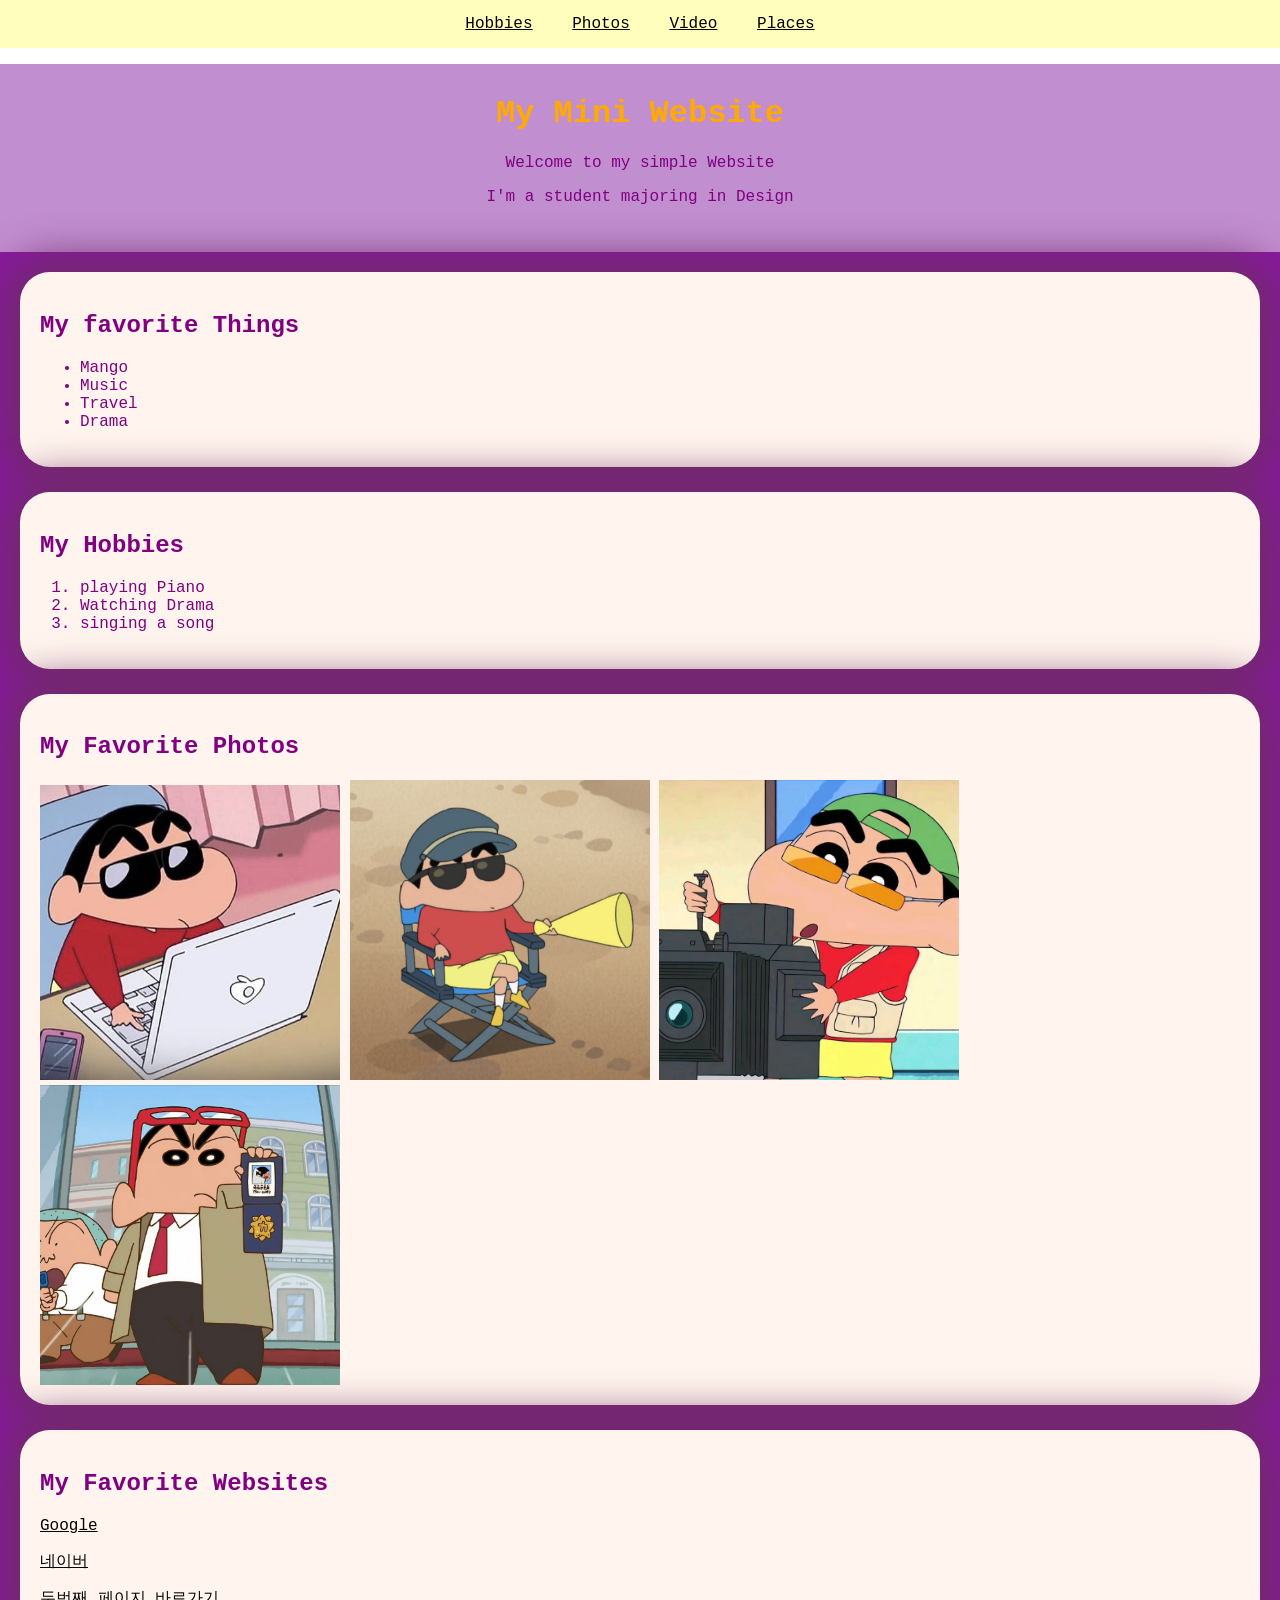
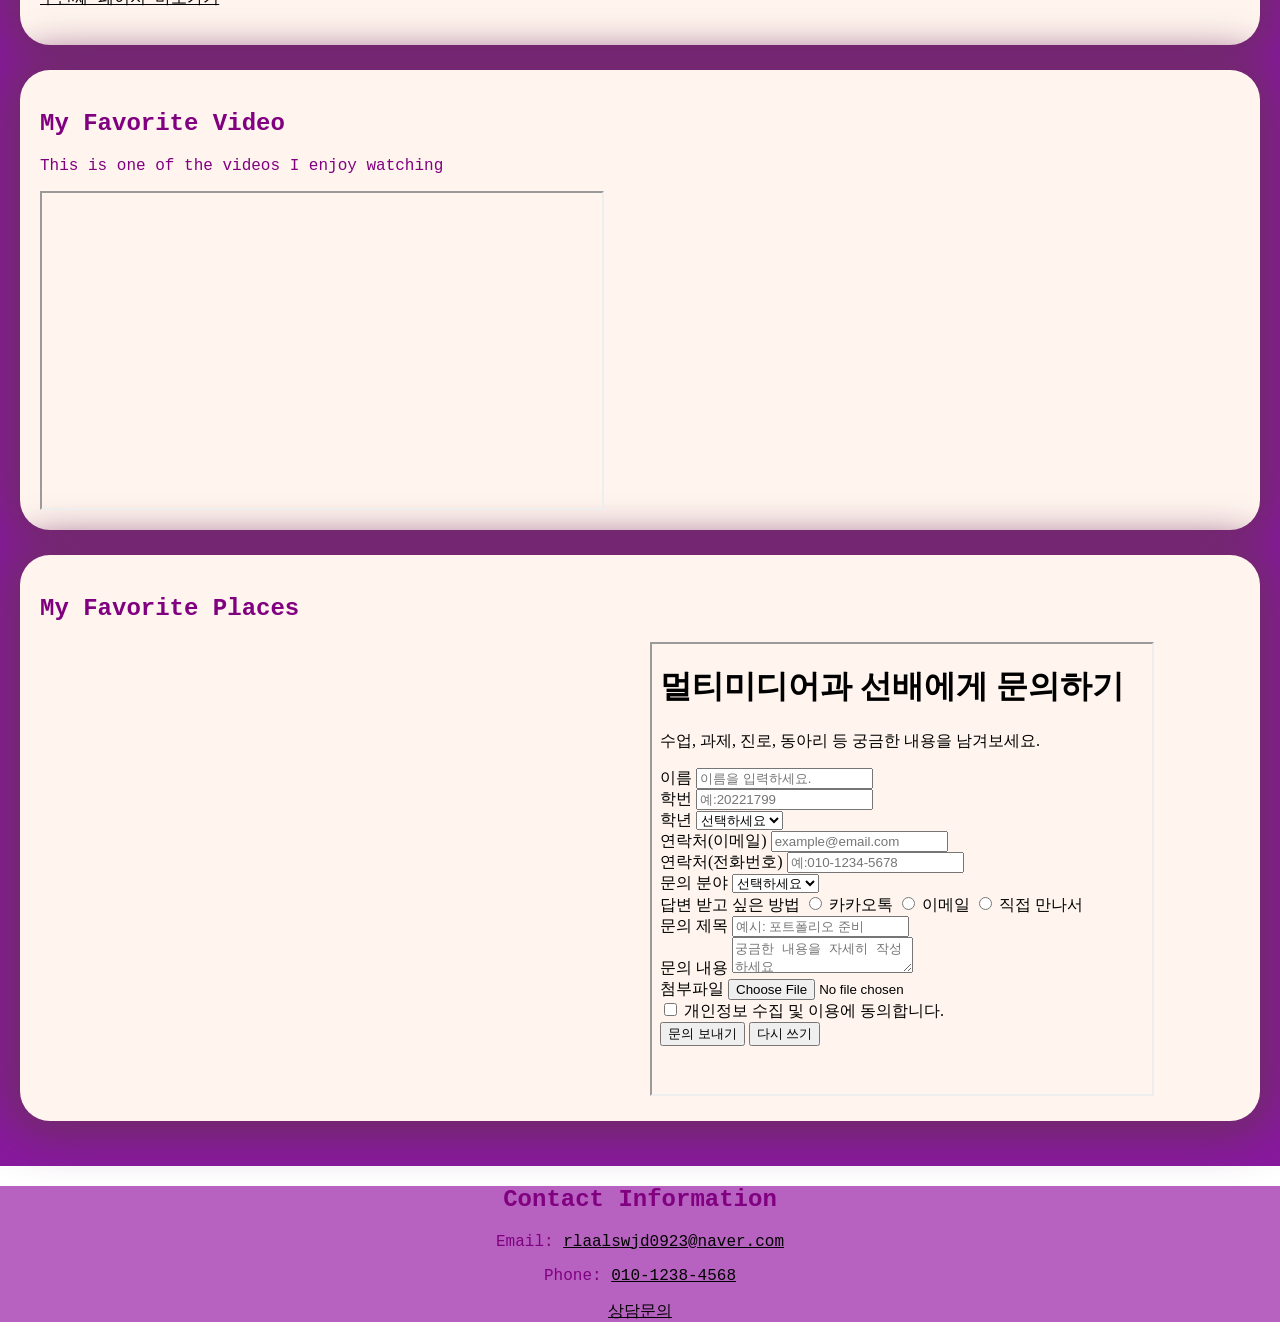
<file: index.html>
<html>
    <head>
        <meta charset="UTF-8">
        <title>My Mini Website</title>
        <link rel="stylesheet" href="style.css">

    </head>
    <body>

        <nav>
        <ul>
            <li> <a href="#hobby"> Hobbies</a></li>
            <li> <a href="#photos">Photos</a></li>
            <li> <a href="#video"> Video</a></li>
            <li> <a href="#places">Places</a></li>
        </ul>
        </nav>

        <header>
        <h1>My Mini Website</h1>
        <p>Welcome to my simple Website</p>
        <p>I'm a student majoring in Design</p>
        </header>

        <section>
            <article>
        <h2>My favorite Things</h2>
        <ul>
            <li>Mango</li>
            <li>Music</li>
            <li>Travel</li>
            <li>Drama</li>
        </ul>
        </article>


        <article>
        <h2 id="hobby"> My Hobbies</h2>
        <ol>
            <li>playing Piano</li>
            <li>Watching Drama</li>
            <li>singing a song</li>
        </ol>
        </article>

        <article>
        <h2 id="photos"> My Favorite Photos</h2>
        <img src="images/zzanggu.jpg" width="300px" alt = "zzanggu photo">
        <img src="images/zzanggu2.jpg" width="300px">
        <img src="images/zzanggu3.jpg" width="300px">
        <img src="zzanggu/zzanggu4.jpg" width="300px">
         </article>

         <article>
   <h2> My Favorite Websites</h2>
   <p><a href="https://www.google.com/" target="_blank" style="color: black;">Google</a></p>
   <p><a href="https://www.naver.com/" target="_blank" style="color: black;">네이버</a></p>
   <p><a href="page2.html" target="_blank" style="color: black;"> 두번째 페이지 바로가기</a></p>
   </article>
    
   <article>
   <h2 id="video"> My Favorite Video</h2>
   <p>This is one of the videos I enjoy watching</p>
   <iframe width="560" height="315" src="https://www.youtube.com/watch?v=QKWpX8zxd_I" title="YouTube video player"frame></iframe>
   </article>

   <article>
   <h2 id="places"> My Favorite Places</h2>
   <iframe src="https://www.google.com/maps/embed?pb=!1m18!1m12!1m3!1d26097.107176572914!2d129.118666!3d35.15316905!2m3!1f0!2f0!3f0!3m2!1i1024!2i768!4f13.1!3m3!1m2!1s0x3568ed2f27c70ec7%3A0xff6df0e14d9216fb!2z6rSR7JWI66as7ZW07IiY7JqV7J6l!5e0!3m2!1sko!2skr!4v1774077479942!5m2!1sko!2skr" width="600" height="450" style="border:0;" allowfullscreen="" loading="lazy" referrerpolicy="no-referrer-when-downgrade"></iframe>

   <iframe src="page2.html" width="500" height="450"></iframe>
   </article>
   </section>

   <footer>
   <h2>Contact Information</h2>
   <p>Email: <a href="mailto:rlaalswjd0923@naver.com">rlaalswjd0923@naver.com</a></p>
   <p>Phone: <a href="tel:010-1238-4568">010-1238-4568</a></p>
   <p><a href="page2.html"target="_blank">상담문의</a></p>
   </footer>

</body>
</html>
</file>
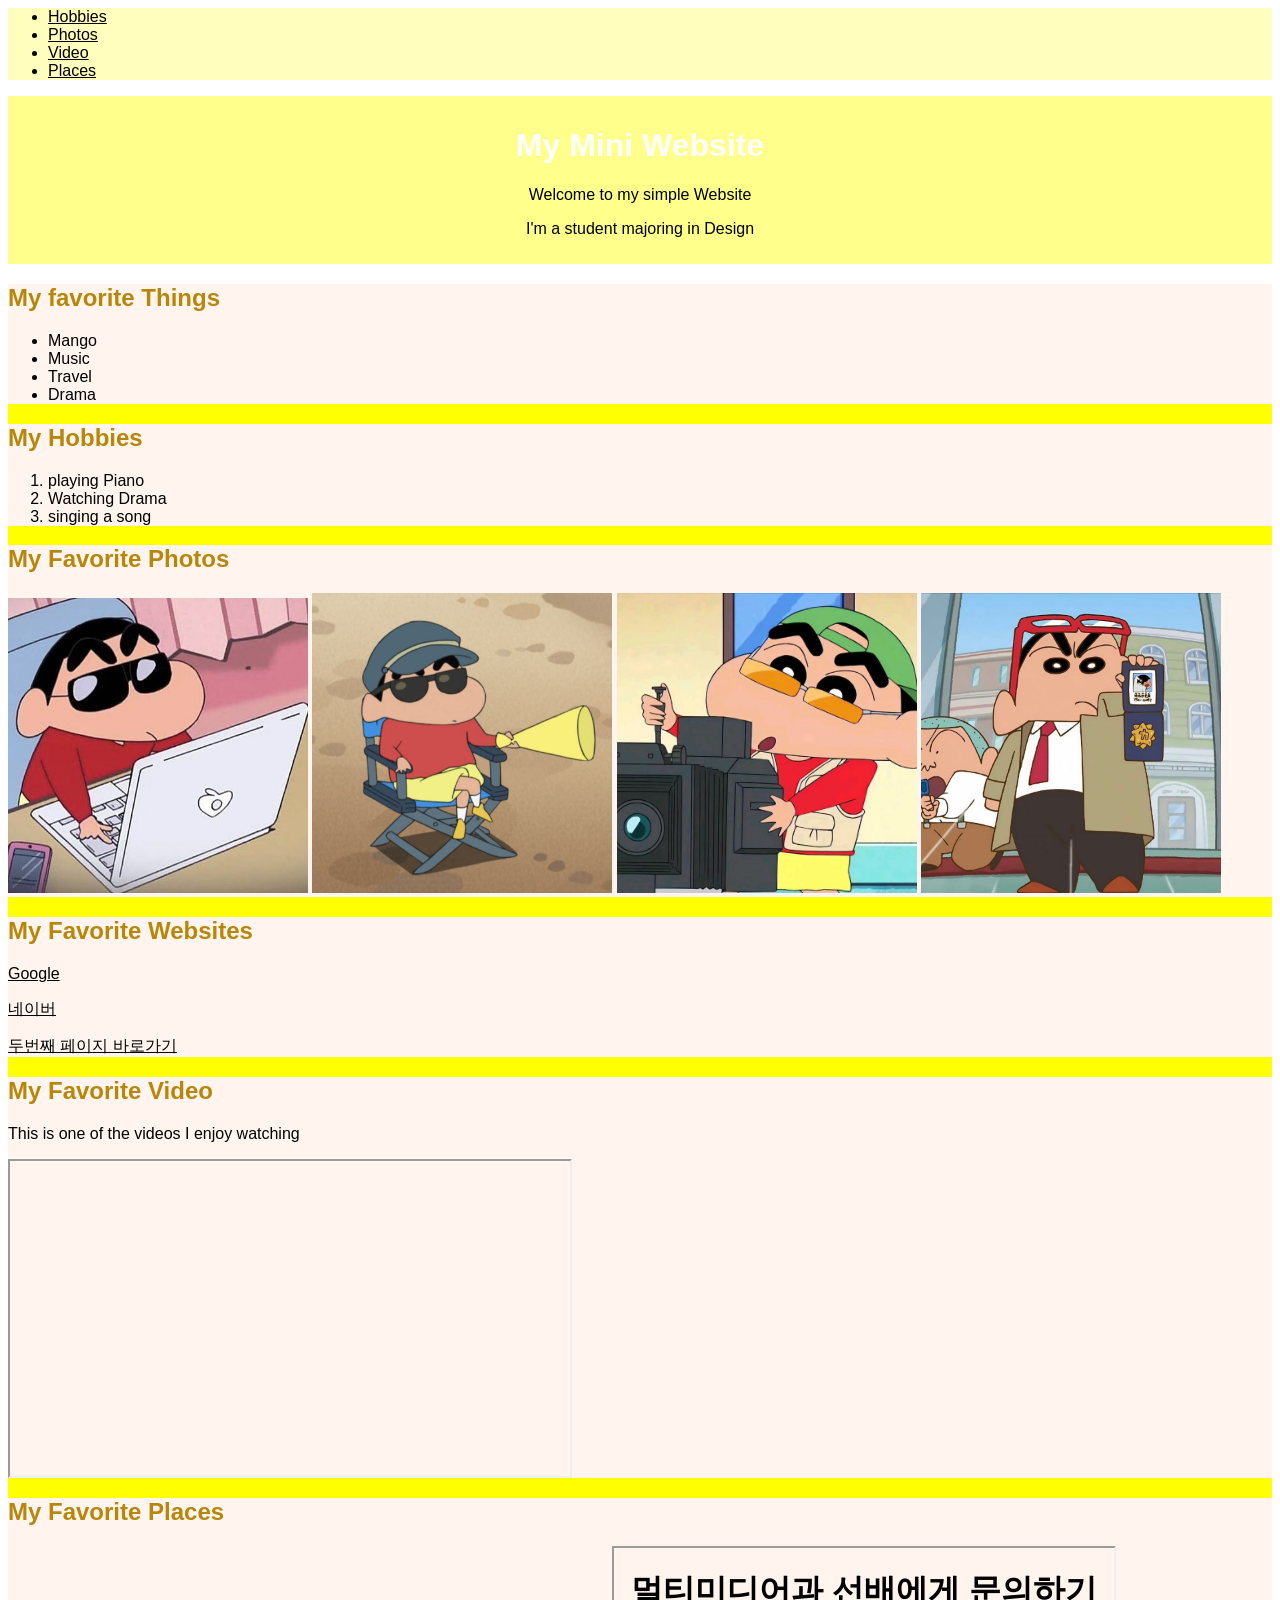
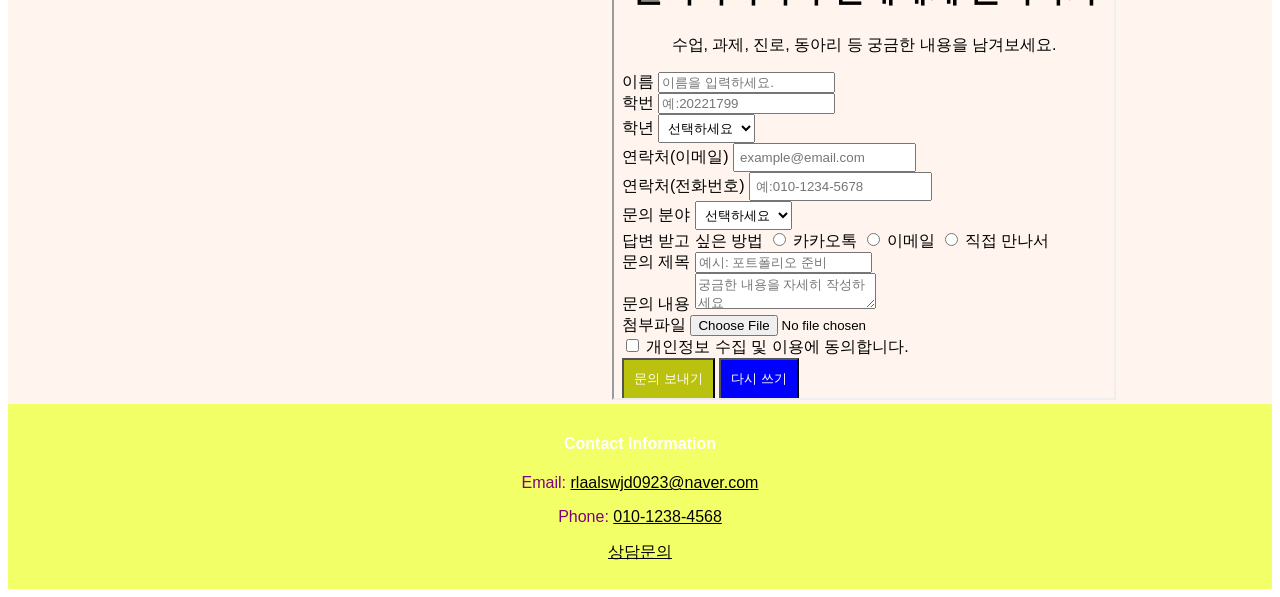
<file: myminiweb-main/myminiweb-main/index.html>
<html>
    <head>
        <meta charset="UTF-8">
        <title>My Mini Website</title>
        <link rel="stylesheet" href="style.css">

    </head>
    <body>

        <nav>
        <ul>
            <li> <a href="#hobby"> Hobbies</a></li>
            <li> <a href="#photos"> Photos</a></li>
            <li> <a href="#video"> Video</a></li>
            <li> <a href="#places"> Places</a></li>
        </ul>
        </nav>

        <header>
        <h1>My Mini Website</h1>
        <p>Welcome to my simple Website</p>
        <p>I'm a student majoring in Design</p>
        </header>

        <section>
            <article>
        <h2>My favorite Things</h2>
        <ul>
            <li>Mango</li>
            <li>Music</li>
            <li>Travel</li>
            <li>Drama</li>
        </ul>
        </article>


        <article>
        <h2 id="hobby">My Hobbies</h2>
        <ol>
            <li>playing Piano</li>
            <li>Watching Drama</li>
            <li>singing a song</li>
        </ol>
        </article>

        <article>
        <h2 id="photos">My Favorite Photos</h2>
        <img src="images/zzanggu.jpg" width="300px" alt = "zzanggu photo">
        <img src="images/zzanggu2.jpg" width="300px">
        <img src="images/zzanggu3.jpg" width="300px">
        <img src="zzanggu/zzanggu4.jpg" width="300px">
         </article>
         <article>
   <h2>My Favorite Websites</h2>
   <p><a href="https://www.google.com/" target="_blank" style="color: black;">Google</a></p>
   <p><a href="https://www.naver.com/" target="_blank" style="color: black;">네이버</a></p>
   <p><a href="page2.html" target="_blank" style="color: black;"> 두번째 페이지 바로가기</a></p>
   </article>
    
   <article>
   <h2 id="video">My Favorite Video</h2>
   <p>This is one of the videos I enjoy watching</p>
   <iframe width="560" height="315" src="https://www.youtube.com/watch?v=QKWpX8zxd_I" title="YouTube video player"frame></iframe>
   </article>

   <article>
   <h2 id="places">My Favorite Places</h2>
   <iframe src="https://www.google.com/maps/embed?pb=!1m18!1m12!1m3!1d26097.107176572914!2d129.118666!3d35.15316905!2m3!1f0!2f0!3f0!3m2!1i1024!2i768!4f13.1!3m3!1m2!1s0x3568ed2f27c70ec7%3A0xff6df0e14d9216fb!2z6rSR7JWI66as7ZW07IiY7JqV7J6l!5e0!3m2!1sko!2skr!4v1774077479942!5m2!1sko!2skr" width="600" height="450" style="border:0;" allowfullscreen="" loading="lazy" referrerpolicy="no-referrer-when-downgrade"></iframe>

   <iframe src="page2.html" width="500" height="450"></iframe>
   </article>
   </section>

   <footer>
   <h4>Contact Information</h4>
   <p class="foot-p">Email: <a href="mailto:rlaalswjd0923@naver.com">rlaalswjd0923@naver.com</a></p>
   <p class="foot-p">Phone: <a href="tel:010-1238-4568">010-1238-4568</a></p>
   <p class="foot-p"><a href="page2.html"target="_blank">상담문의</a></p>
   </footer>

</body>
</html>
</file>
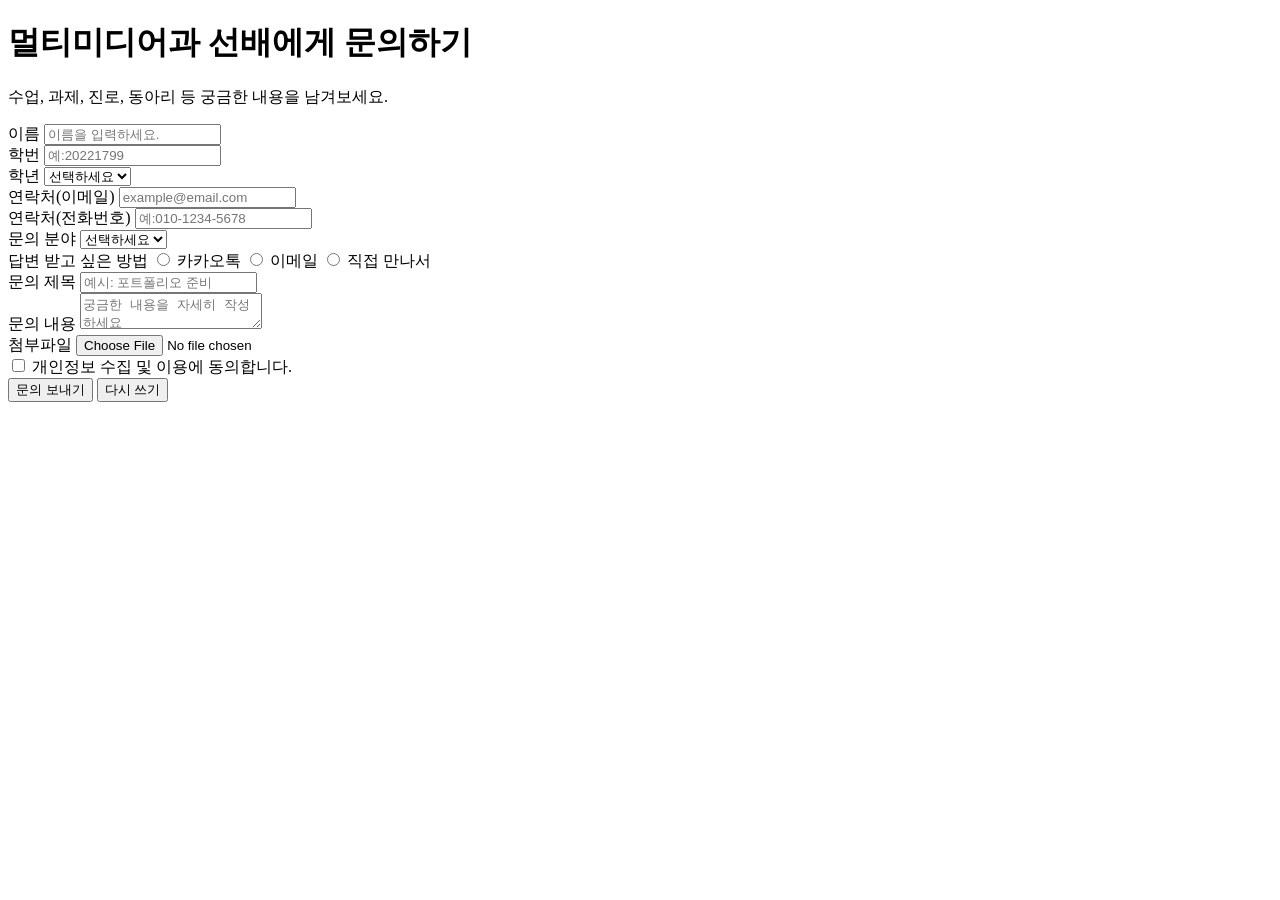
<file: page2.html>
<!DOCTYPE html>
<html lang="en">
<head>
    <meta charset="UTF-8">
    <meta name="viewport" content="width=device-width, initial-scale=1.0">
    <title>상담문의</title>
</head>
<body>
    <h1>멀티미디어과 선배에게 문의하기</h1>
    <p>수업, 과제, 진로, 동아리 등 궁금한 내용을 남겨보세요.</p>

    <form action="#" method="get">
        <div>
            <label>이름</label>
            <input type="text" placeholder="이름을 입력하세요." name="username">
        </div>

        <div>
            <label for="student-id">학번</label>
            <input type="text" placeholder="예:20221799" name="student-id" id="student-id">
        </div>
        
        <div>
            <label for="grade">학년</label>
            <select name="grade">
                <option value="">선택하세요</option>
                <option value="1">1학년</option>
                <option value="2">2학년</option>
                <option value="3">3학년</option>
            </select>
        </div>

        <div>
            <label>연락처(이메일)</label>
            <input type="email" placeholder="example@email.com" name="email">
        </div>

        <div>
            <label>연락처(전화번호)</label>
            <input type="tel" placeholder="예:010-1234-5678" name="phone">
        </div>

        <div>
            <label>문의 분야</label>
            <select name="category">
                <option value="">선택하세요</option>
                <option value="class">수업</option>
                <option value="assognment">과제</option>
                <option value="portfolio">포트폴리오</option>
                <option value="career">진로</option>
                <option value="club">동아리</option>
            </select>
        </div>

        <div>
            <label>답변 받고 싶은 방법</label>
            <label> <input type="radio" name="reply" value="kakao"> 카카오톡 </label>
            <label> <input type="radio" name="reply" value="email"> 이메일 </label>
            <label> <input type="radio" name="reply" value="offline"> 직접 만나서 </label>
        </div>

        <div>
            <label for="title">문의 제목</label>
            <input type="text" name="title" placeholder="예시: 포트폴리오 준비">
        </div>

        <div>
            <label for="content"> 문의 내용</label>
            <textarea name="content" placeholder="궁금한 내용을 자세히 작성하세요"></textarea>
        </div>

        <div>
            <label for="file">첨부파일</label>
            <input type="file" name="file">
        </div>

        <div>
            <label>
                <input type="checkbox" name="agree">
                개인정보 수집 및 이용에 동의합니다.
            </label>
        </div>

        <div>
            <input type="submit" value="문의 보내기">
            <input type="reset" value="다시 쓰기">
        </div>

        </form>
</body>
</html>
</file>
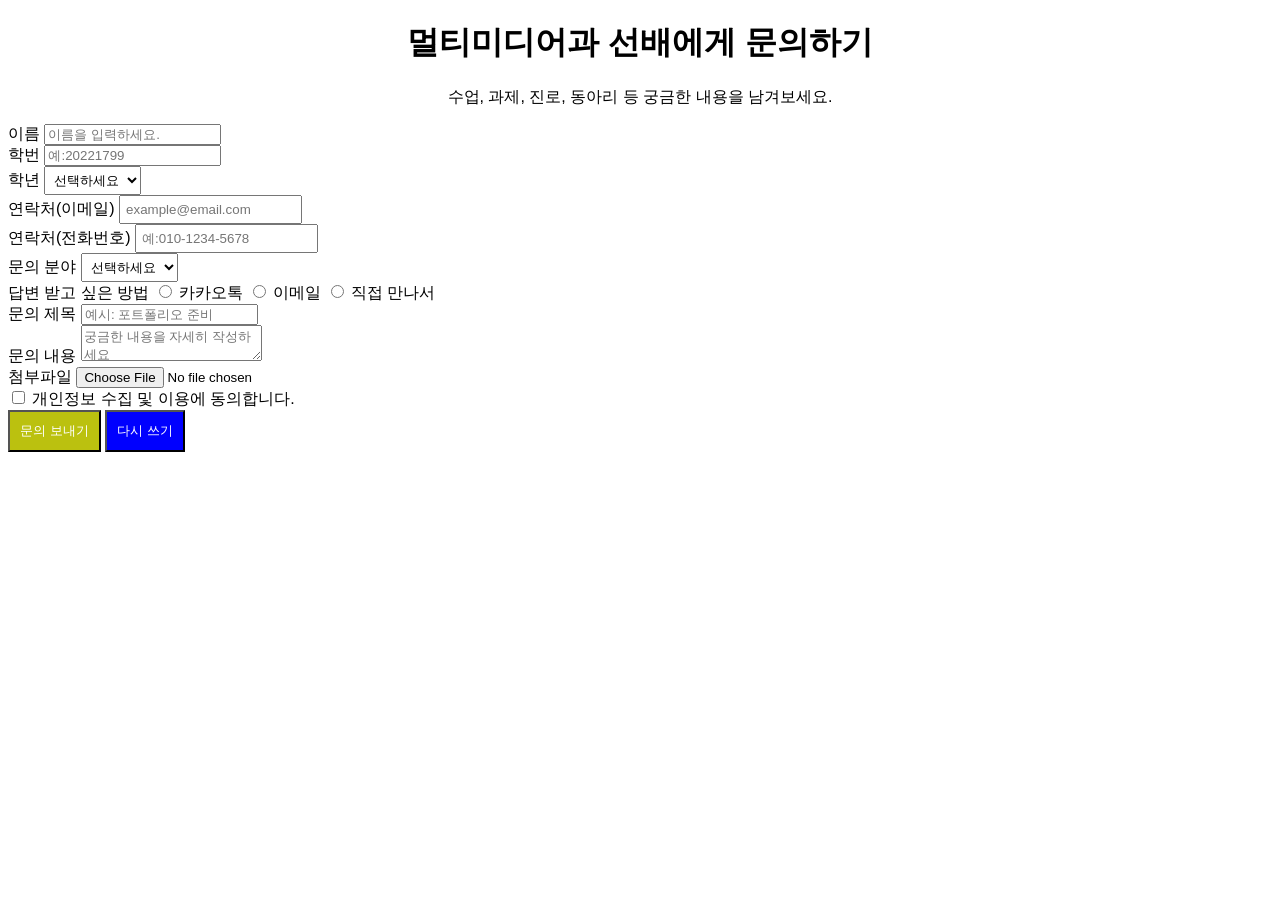
<file: myminiweb-main/myminiweb-main/page2.html>
<!DOCTYPE html>
<html lang="en">
<head>
    <meta charset="UTF-8">
    <meta name="viewport" content="width=device-width, initial-scale=1.0">
    <title>상담문의</title>
    <style>
        *{
            font-family: Arial, Helvetica, sans-serif;
        }
    
       h1, p{
            text-align: center;
        }

        input[type="reset"]{
            padding: 10px;
            background-color: blue;
            color: white;
        }

        input[type="submit"]{
            padding:10px;
            background-color: rgb(187, 193, 15);
            color: white;
        }

        select, textarea input[type="text"], input[type="email"], input[type="tel"]{
            padding:5px;
        }   
         </style>
</head>
<body>
    <h1>멀티미디어과 선배에게 문의하기</h1>
    <p>수업, 과제, 진로, 동아리 등 궁금한 내용을 남겨보세요.</p>

    <form action="#" method="get">
        <div>
            <label>이름</label>
            <input type="text" placeholder="이름을 입력하세요." name="username">
        </div>

        <div>
            <label for="student-id">학번</label>
            <input type="text" placeholder="예:20221799" name="student-id" id="student-id">
        </div>
        
        <div>
            <label for="grade">학년</label>
            <select name="grade">
                <option value="">선택하세요</option>
                <option value="1">1학년</option>
                <option value="2">2학년</option>
                <option value="3">3학년</option>
            </select>
        </div>

        <div>
            <label>연락처(이메일)</label>
            <input type="email" placeholder="example@email.com" name="email">
        </div>

        <div>
            <label>연락처(전화번호)</label>
            <input type="tel" placeholder="예:010-1234-5678" name="phone">
        </div>

        <div>
            <label>문의 분야</label>
            <select name="category">
                <option value="">선택하세요</option>
                <option value="class">수업</option>
                <option value="assognment">과제</option>
                <option value="portfolio">포트폴리오</option>
                <option value="career">진로</option>
                <option value="club">동아리</option>
            </select>
        </div>

        <div>
            <label>답변 받고 싶은 방법</label>
            <label> <input type="radio" name="reply" value="kakao"> 카카오톡 </label>
            <label> <input type="radio" name="reply" value="email"> 이메일 </label>
            <label> <input type="radio" name="reply" value="offline"> 직접 만나서 </label>
        </div>

        <div>
            <label for="title">문의 제목</label>
            <input type="text" name="title" placeholder="예시: 포트폴리오 준비">
        </div>

        <div>
            <label for="content"> 문의 내용</label>
            <textarea name="content" placeholder="궁금한 내용을 자세히 작성하세요"></textarea>
        </div>

        <div>
            <label for="file">첨부파일</label>
            <input type="file" name="file">
        </div>

        <div>
            <label>
                <input type="checkbox" name="agree">
                개인정보 수집 및 이용에 동의합니다.
            </label>
        </div>

        <div>
            <input type="submit" value="문의 보내기">
            <input type="reset" value="다시 쓰기">
        </div>

        </form>
</body>
</html>
</file>
<file: style.css>
nav{
            background-color: rgb(255, 254, 189);
        }

        nav ul{
            list-style: none;
            text-align: center;
            padding: 15px;
        }

        nav ul li{
            display: inline;
            margin: 15px;
        }
        nav a:hover{
            text-decoration: underline;
        }
        
        body{
            margin: 0px;
        }

        header {
            background-color: rgb(193, 142, 207);
            text-align: center;
            padding: 10px;
            padding-bottom: 30px;
        }
        section{
            background-color: rgb(136, 25, 158);
            padding: 20px;
        }
        footer{
            background-color: rgb(183, 97, 192);
            text-align: center;
        }

        article{
            background-color: seashell;
            padding: 20px;
            margin-bottom: 25px;
            border-radius: 30px;
            box-shadow: 0px 1px 43px 13px #6F2C65
;
        }
        article {}
        a{ color: black;}

        h1{
            color: rgb(255, 170, 0);
        }

        *{
            font-family: 'Courier New', Courier, monospace;
            color: purple;
        }
</file>
<file: myminiweb-main/myminiweb-main/style.css>
*{
    font-family: 'Segoe UI', Tahoma, Geneva, Verdana, sans-serif;
}

nav{
            background-color: rgb(255, 254, 189);
        }

        header {
            background-color: rgb(255, 255, 139);
            text-align: center;
            padding:10px;
        }
        section{
            background-color: rgb(255, 255, 0);
        }
        footer{
            background-color: rgb(242, 255, 102);
            text-align: center;
            padding:10px;
        }

        article{
            background-color: seashell;
        }
        article {}
        a{ color: black;}

        h1{
            color:white
        }

        h2{
            color: darkgoldenrod
        }

        h4{
            color: white;
        }

        .foot-p{
            color: purple;
        }

        header > 3p{
            color: white;
        }
</file>
